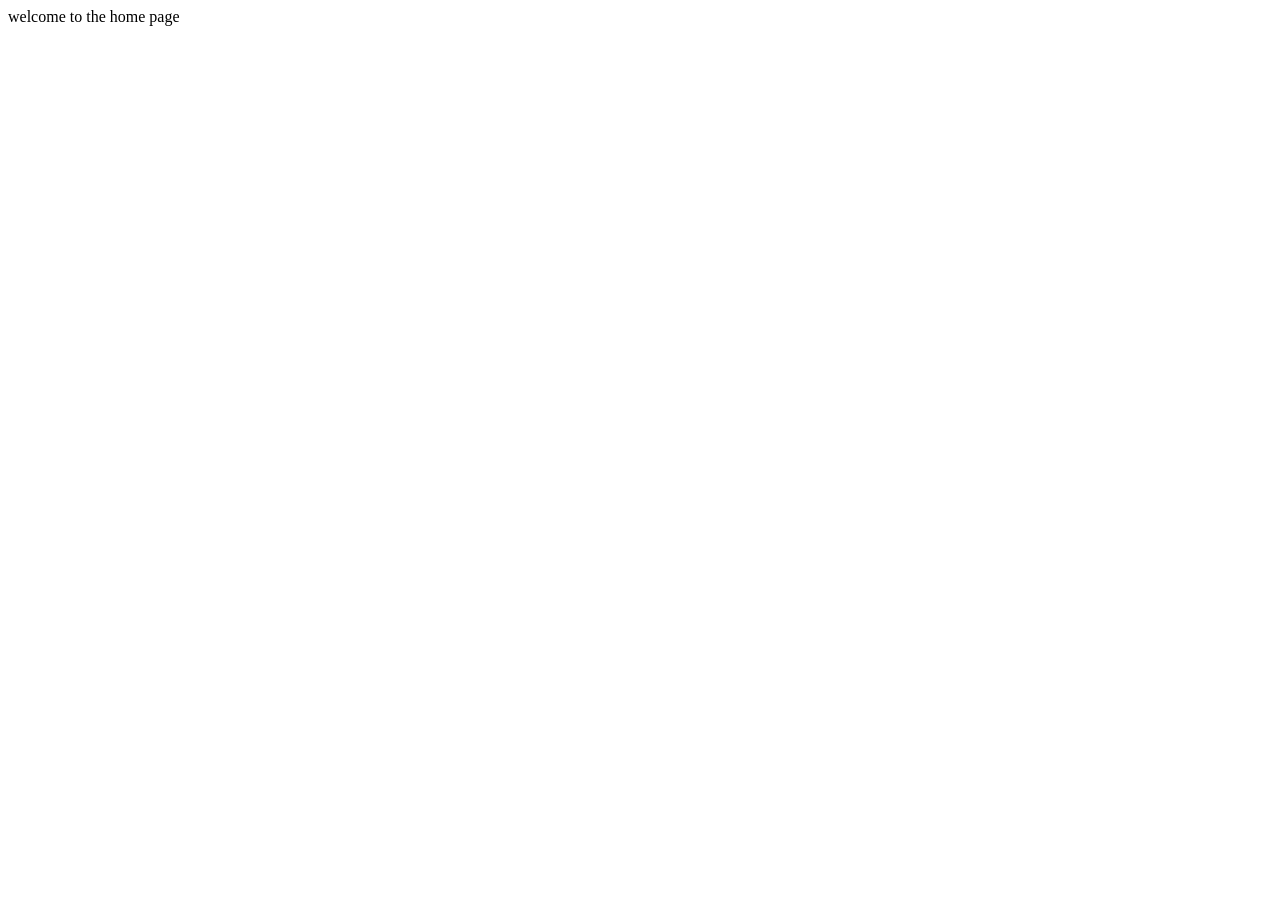
<file: templates/index.html>
<!DOCTYPE html>
<html lang="en">
<head>
    <meta charset="UTF-8">
    <meta name="viewport" content="width=device-width, initial-scale=1.0">
    <title>Document</title>
</head>
<body>
    welcome to the home page
</body>
</html>
</file>
